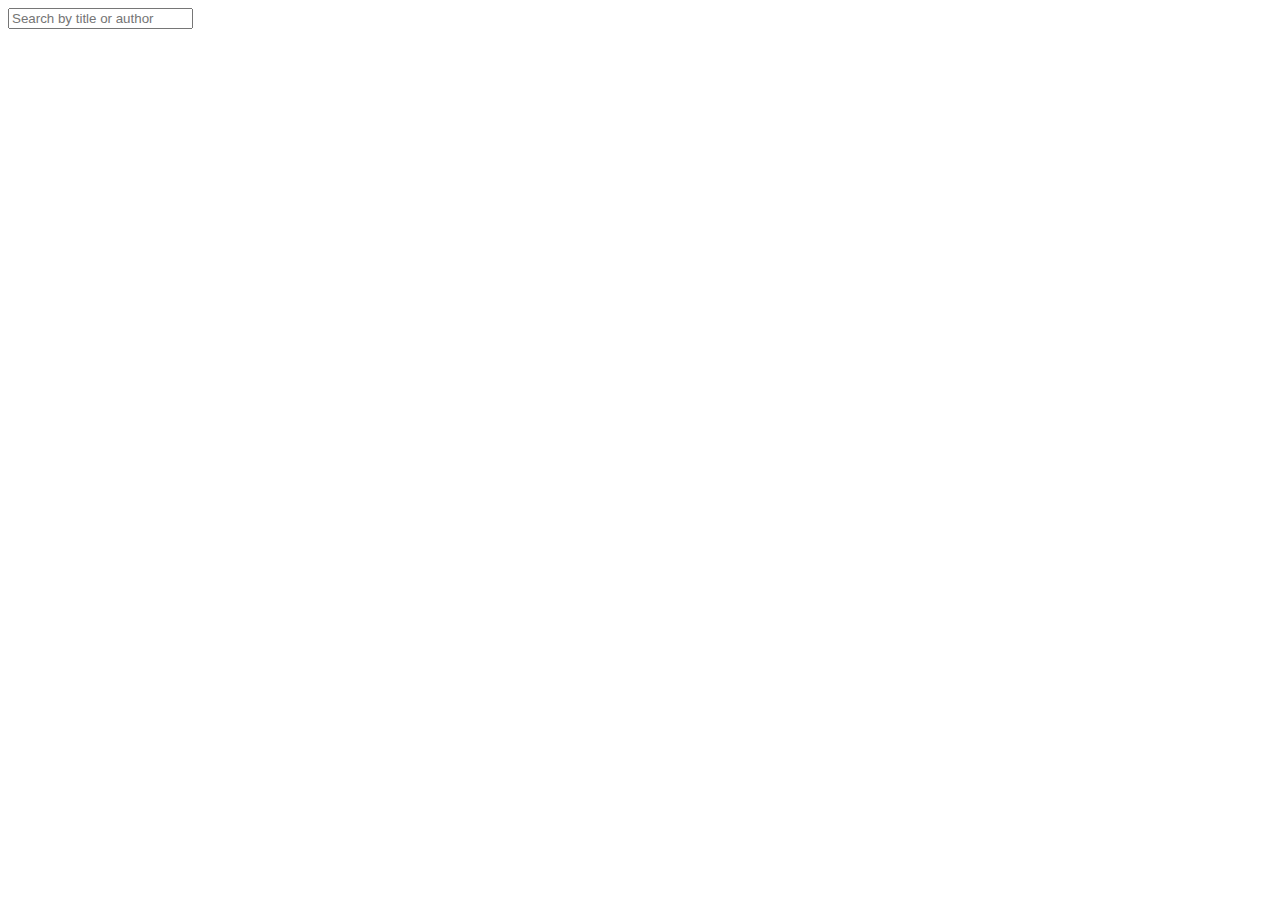
<file: Lab 8/index.html>
<!DOCTYPE html>
<html lang="en">
<head>
    <meta charset="UTF-8">
    <meta name="viewport" content="width=device-width, initial-scale=1.0">
    <script src="https://ajax.googleapis.com/ajax/libs/jquery/3.7.1/jquery.min.js"></script>
    <title>Document</title>

</head>
<body>

    
    
    <input type="text" name="live_search" id="live_search" autocomplete="off"
            placeholder="Search by title or author">

            <div id="test"></div>

            <script src="./js/filter.js"></script>
</body>
</html>
</file>
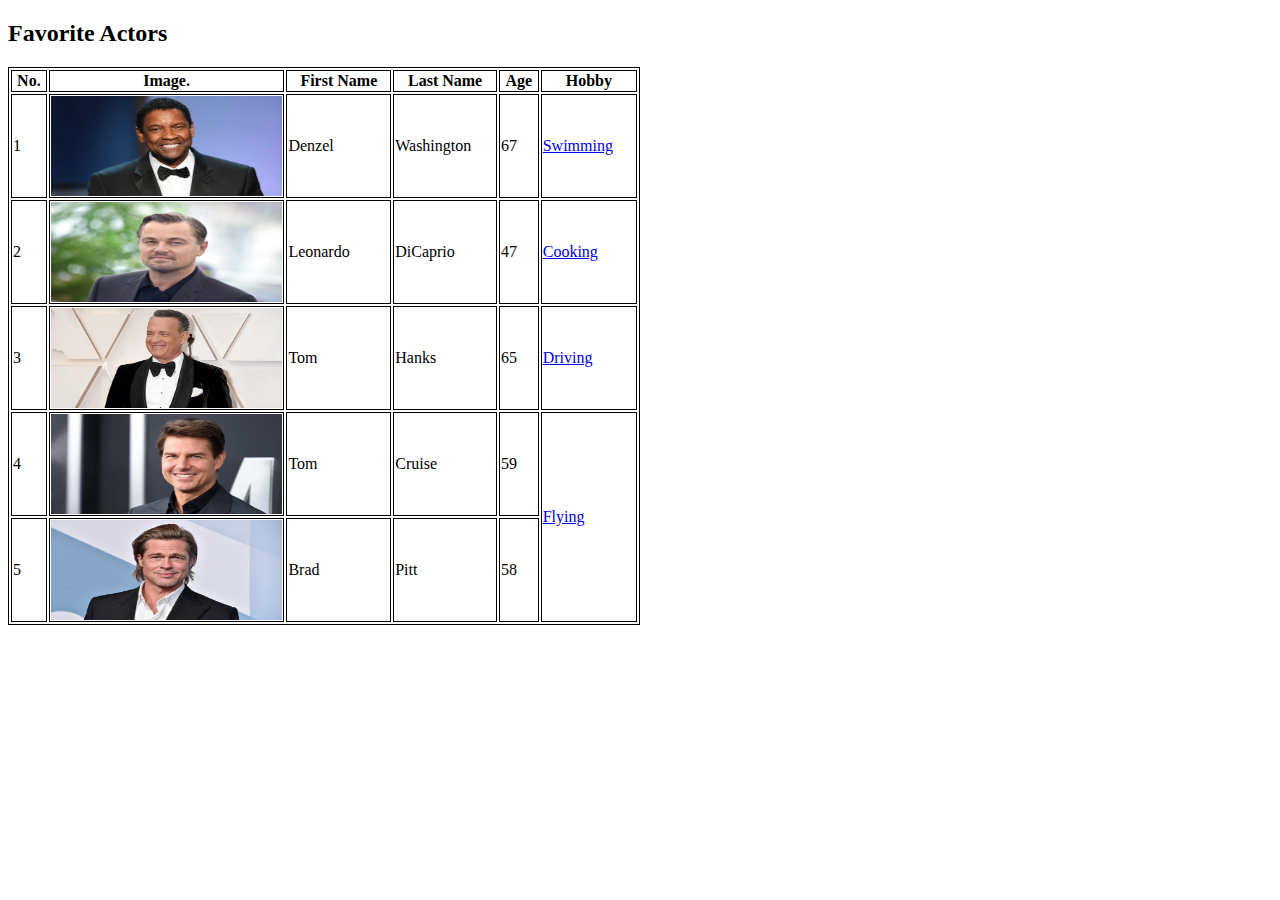
<file: Lab 1/Task 1/Task 1.html>
<!DOCTYPE html>
<html lang="en">
  <head>
    <meta charset="UTF-8" />
    <meta name="viewport" content="width=device-width, initial-scale=1.0" />
    <title>Task 1</title>
    <style>
      img {
        height: 100px;
        width: 100%;
        display: block;
      }
      table,
      th,
      td {
        border: 1px solid black;
      }
    </style>
  </head>
  <body>
    <h2>Favorite Actors</h2>
    <table style="width: 50%">
      <tr>
        <th>No.</th>
        <th>Image.</th>
        <th>First Name</th>
        <th>Last Name</th>
        <th>Age</th>
        <th>Hobby</th>
      </tr>
      <tr>
        <td>1</td>
        <td>
          <img src="Denzel Washington.jpg" alt="Denzel Washington" />
        </td>
        <td>Denzel</td>
        <td>Washington</td>
        <td>67</td>
        <td>
          <a href="https://en.wikipedia.org/wiki/Swimming_(sport)">Swimming</a>
        </td>
      </tr>

      <tr>
        <td>2</td>
        <td>
          <img src="Leonardo DiCaprio.jpg" alt="Leonardo DiCaprio" />
        </td>
        <td>Leonardo</td>
        <td>DiCaprio</td>
        <td>47</td>
        <td><a href="https://en.wikipedia.org/wiki/Cooking">Cooking</a></td>
      </tr>

      <tr>
        <td>3</td>
        <td>
          <img src="Tom Hanks.jpg" alt="Tom Hanks" />
        </td>
        <td>Tom</td>
        <td>Hanks</td>
        <td>65</td>
        <td><a href="https://en.wikipedia.org/wiki/Driving">Driving</a></td>
      </tr>

      <tr>
        <td>4</td>
        <td>
          <img src="Tom Cruise.jpg" alt="Tom Cruise" />
        </td>
        <td>Tom</td>
        <td>Cruise</td>
        <td>59</td>
        <td rowspan="2">
          <a href="https://en.wikipedia.org/wiki/Flight">Flying</a>
        </td>
      </tr>

      <tr>
        <td>5</td>
        <td>
          <img src="Brad Pitt.jpg" alt="Brad Pitt" />
        </td>
        <td>Brad</td>
        <td>Pitt</td>
        <td>58</td>
        <!-- <td><a href="https://en.wikipedia.org/wiki/Flight">Flying</a></td> -->
      </tr>
    </table>
  </body>
</html>
</file>
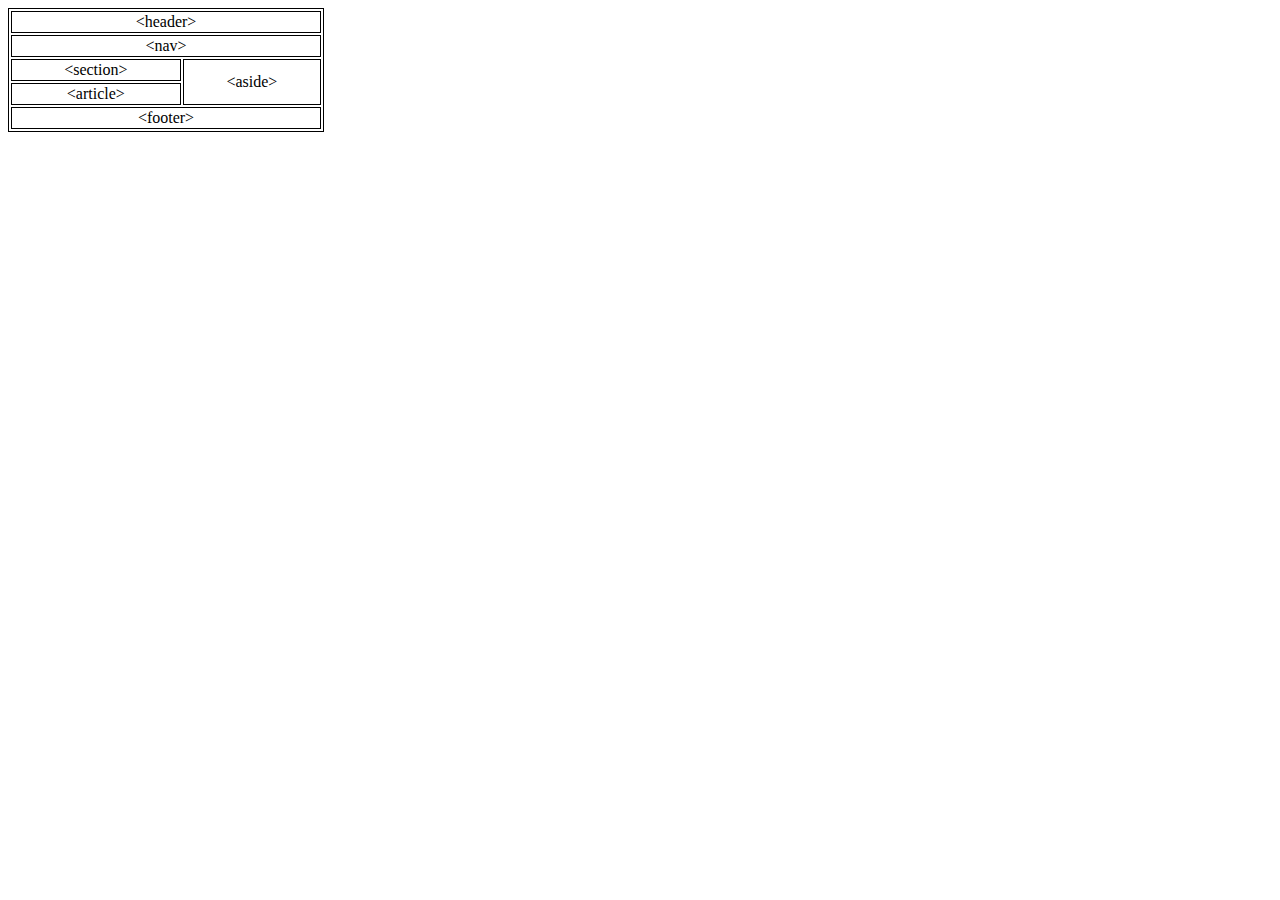
<file: Lab 1/Task 2/Task 2.html>
<!DOCTYPE html>
<html lang="en">
  <head>
    <meta charset="UTF-8" />
    <meta name="viewport" content="width=device-width, initial-scale=1.0" />
    <title>Task 2</title>
    <style>
      table,
      th,
      td {
        border: 1px solid black;
      }
    </style>
  </head>
  <body>
    <table style="width: 25%; text-align: center">
      <tr>
        <td colspan="2"><header>&lt;header&gt;</header></td>
      </tr>
      <tr>
        <td colspan="2"><nav>&lt;nav&gt;</nav></td>
      </tr>
      <tr>
        <td><section>&lt;section&gt;</section></td>
        <td rowspan="2"><aside>&lt;aside&gt;</aside></td>
      </tr>
      <tr>
        <td><article>&lt;article&gt;</article></td>
      </tr>
      <tr>
        <td colspan="2"><footer>&lt;footer&gt;</footer></td>
      </tr>
    </table>
  </body>
</html>
</file>
